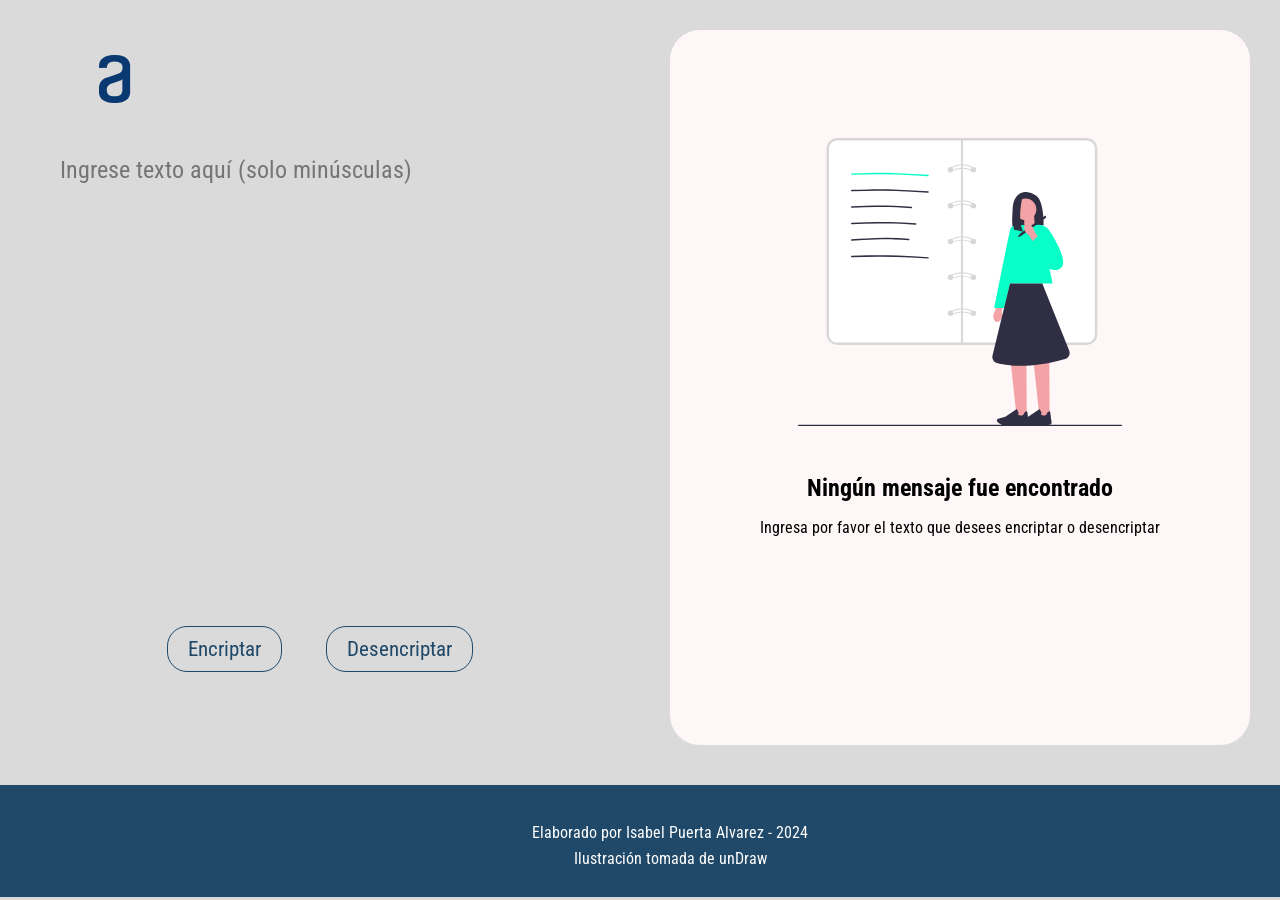
<file: index.html>
<!DOCTYPE html>
<html lang="es">

<head>
    <meta charset="UTF-8">
    <meta name="viewport" content="width=device-width">
    <title>Encriptador</title>
    <link rel="stylesheet" href="reset.css">
    <link rel="stylesheet" href="style.css">
    <link rel="preconnect" href="https://fonts.googleapis.com">
    <link rel="preconnect" href="https://fonts.gstatic.com" crossorigin>
    <link href="https://fonts.googleapis.com/css2?family=Roboto+Condensed:wght@300&display=swap" rel="stylesheet">



</head>

<body>
    
    <main>

        <div class="container">
            
            <div class="entrada">

                <img class="logo" src="imagenes/logo-alura.png" alt="Logo Alura">
    
                <section class="entrada-texto">
                    <textarea placeholder="Ingrese texto aquí (solo minúsculas)" id="textoUsuario" required></textarea>

                </section>

                <section class="botones">
                    <button onclick="verificarTexto(1);">Encriptar</button>
                    <button onclick="verificarTexto(2);">Desencriptar</button>
                </section>
    
            </div>
    
            <div class="resultado">
                <section class="rectangulo">
                    <img src="imagenes/women.svg" alt="Mujer pensando" id="imagen">
                    <p id="texto_inicial">Ningún mensaje fue encontrado</p>
                    <p id="espacioResultado">Ingresa por favor el texto que desees encriptar o desencriptar</p>
                </section>
                <button id="copiar" onclick="copiarContenido();">Copiar</button>
                
            </div>

        </div>


    </main>

    <footer>
        <p>Elaborado por Isabel Puerta Alvarez - 2024</p>
        <p>Ilustración tomada de unDraw</p>
    </footer>
    
    <script src="encriptador.js"></script>
</body>
</html>
</file>
<file: style.css>
body{
    background: #DADADA;
    font-family: 'Roboto Condensed', sans-serif;
    height: 100%;
}

.container{
    display: flex;
}

.entrada, .resultado{
    flex: 1;
    height: 100vh;
}

.entrada{
    width: 45%;
    height: 75vh;
    display: inline-block;
    margin: 30px;
    padding: 20px;
}

.logo {
    margin: 5px;
}

.entrada-texto{
   
    height: 50vh;
    margin-top: 35px;
}

.entrada-texto textarea{
    background-color: transparent;
    width: 95%;
    height: 95%;
    padding: 10px;
    border: none;
    resize: none;
    font-family: 'Roboto Condensed', sans-serif;
    font-size: 1.5em;
}

.entrada-texto textarea:focus {
    outline: none; /* Elimina el borde de enfoque */
}

.botones{
    margin-top: 30px;
    text-align: center;
}

.botones button{
    margin-right: 20px;
    margin-left: 20px;
    border-radius: 20px;
}

.botones button, .resultado button{
    background: transparent;
    color: #204969;
    border-color: #204969;
    border-style: solid;
    border-width: 1px;
    padding: 10px 20px;
    font-size: 1.3em;
    cursor: pointer;
    transition: 400ms ease all;
    font-family: 'Roboto Condensed', sans-serif;
    border-radius: 20px;

}


.botones button:hover, .resultado button:hover{
    background: #08FFC8;
    color: #204969;
    border: none;
    font-weight: bold;
    border: none;
    font-size: 1.4em;
}


.resultado{
    background-color: #FFF7F7;
    width: 40%;
    height: 75vh;
    display: inline-block;
    text-align: center;
    vertical-align: top;
    border-radius: 30px;
    margin: 30px;
    padding: 20px;
}

.rectangulo{
    height: 85%;
    display: flex;
    flex-direction: column;
    align-items: center;
    text-align: center;
    justify-content: center;
    font-family: 'Roboto Condensed', sans-serif;

}

.rectangulo img{
    width: 60%;
}

#texto_inicial{
    font-size: 1.5em;
    margin: 20px;
    margin-top: 50px;
    font-weight: bold;
}

#espacioResultado{
    font-size: 1em;
}

.resultado button{
    display: none;
    margin: 20px;
}


footer{
    background-color: #204969;
    width: 100%;
    padding: 30px;
    text-align: center;
    margin-top: 10px;
    color: white;

}

footer p{
    margin-top: 10px;
}


@media screen and (max-width:780px) {

    .container{
        display: inline-block;
    }
    .entrada{

        width: 100%;
        
    }
    .resultado{

        height: auto;
        width: 100%;

    }

    .rectangulo img{
        display: none;
    }


    #texto_inicial{
        
        margin-top: 10px;
    }

    footer{
        width: 100%;
    }

}
</file>
